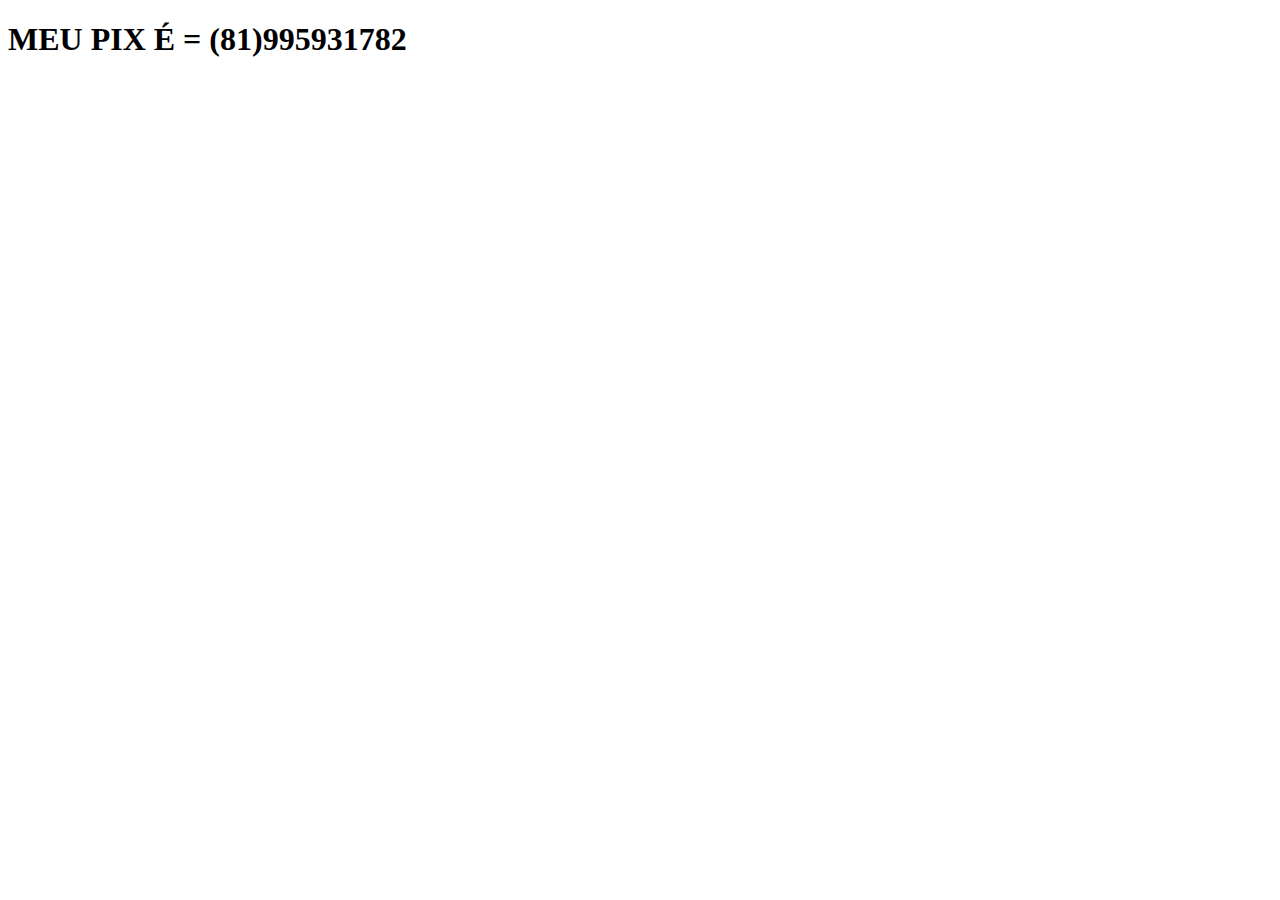
<file: html/meupix.html>
<!DOCTYPE html>
<html lang="pt-BR">
<head>
    <meta charset="UTF-8">
    <meta http-equiv="X-UA-Compatible" content="IE=edge">
    <meta name="viewport" content="width=, initial-scale=1.0">
    <title>Document</title>
</head>
<body>
    <H1> MEU PIX É = (81)995931782</H1>
</body>
</html>
</file>
